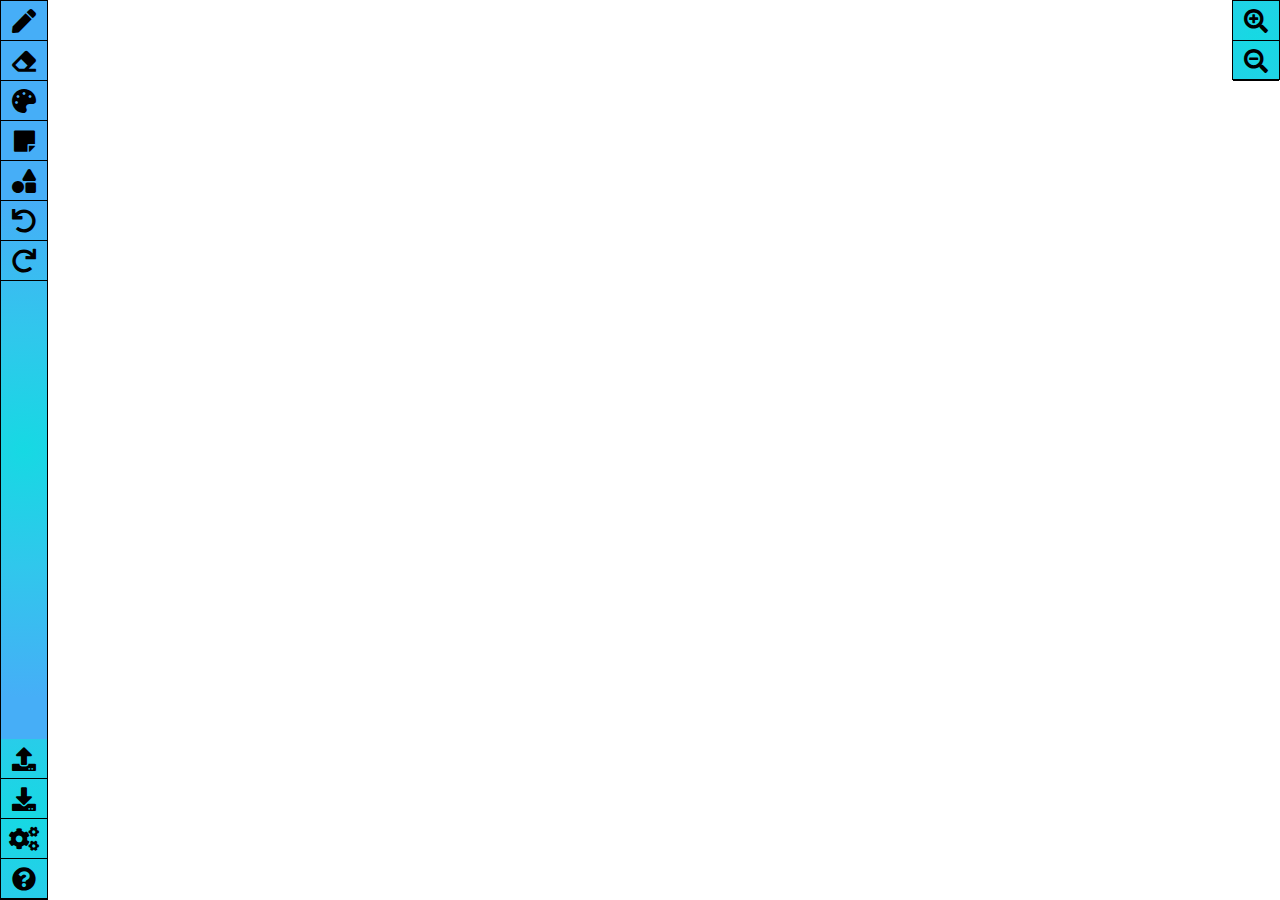
<file: index.html>
<!DOCTYPE html>
<html lang="en">
<head>
    <meta charset="UTF-8">
    <meta http-equiv="X-UA-Compatible" content="IE=edge">
    <meta name="viewport" content="width=device-width, initial-scale=1.0">
    <title>Document</title>
    <link rel="stylesheet" href="https://cdnjs.cloudflare.com/ajax/libs/font-awesome/5.15.3/css/all.min.css">
    <link rel="preconnect" href="https://fonts.gstatic.com">
<link href="https://fonts.googleapis.com/css2?family=Satisfy&display=swap" rel="stylesheet">
    <link rel="stylesheet" href="style1.css">
</head>
<body>
    <div class="navigator">
        <div class="top_section">
            <div class="box pencil_container"><i class="fas fa-pen" id="pen"></i></div>
            <div class="box eraser_container"><i class="fas fa-eraser" id="eraser"></i></div>
            <div class="box color_palette"><i class="fas fa-palette" id="colors"></i></div>
            <div class="box add_note"><i class="fas fa-sticky-note" id="sticky_note"></i></div>
            <div class="box rectangle_container"><i class="fas fa-shapes"></i></div>
            <div class="box undo_container"><i class="fas fa-undo" id="undo"></i></div>
            <div class="box redo_container"><i class="fas fa-redo" id="redo"></i></div>
        </div>
        <div class="lower_section">
            <div class="box upload_container"><i class="fas fa-upload" id="upload">
                <input type="file" id="upload_input">
            </i></div>
            <div class="box download_container"><i class="fas fa-download" id="download"></i></div>
            <div class="box setting_container"><i class="fas fa-cogs" id="setting"></i></div>
            <div class="box about_container"><i class="fas fa-question-circle" id="about"></i></div>
        </div>
    </div>
    <div class="drawing_board">
        <canvas id="board"></canvas>
        <div class="pencil_menu">
            <div class="size">
                <div class="sizePlus">
                    <i class="fas fa-plus size_box"></i>
                </div>
                <div class="sizeMinus">
                    <i class="fas fa-minus size_box"></i>
                </div>
            </div>
        </div>
        <div class="color_menu">
            <div class="color_box">
                <div class="color color1"></div>
                <div class="color color2"></div>
                <div class="color color3"></div>
                <div class="color color4"></div>
                <div class="color color5"></div>
                <div class="color color6"></div>
            </div>
        </div>
        <div class="note_menu">
                <div class="colors">
                    <i class="fas fa-circle cherry note_color"></i>
                    <i class="fas fa-circle olive note_color"></i>
                    <i class="fas fa-circle skyblue note_color"></i>
                </div>
                <button class="noteBtn">Add Note</button>
        </div>
        <div class="shape_menu">
            <div class="shape">
                <i class="fas fa-square space_icon"></i>
            </div>
            <div class="shape">
                <i class="fas fa-circle space_icon"></i>
            </div>
        </div>
        <div class="setting_menu">
            <div class="theme_colors">
                <div class="theme_color_box vibrant_green"></div>
                <div class="theme_color_box sunset_orange"></div>
                <div class="theme_color_box ocean_blue"></div>
            </div>
            <div class="theme_type">
                <button class=" theme dark">Dark</button>
                <button class=" theme light">Light</button>
            </div>
        </div>
        <div class="user_guide_container">
            <div class="header"> User-Guide</div>
            <div class="about_info_container">
                <div class="about_icons_box">
                    <div class="icon"><i class="fas fa-pen"></i></div>
                    <div class="icon"><i class="fas fa-eraser"></i></div>
                    <div class="icon"><i class="fas fa-palette"></i></div>
                    <div class="icon"><i class="fas fa-sticky-note"></i></div>
                    <div class="icon"><i class="fas fa-shapes"></i></div>
                    <div class="icon"><i class="fas fa-undo"></i></div>
                    <div class="icon"><i class="fas fa-redo"></i></div>
                    <div class="icon"><i class="fas fa-upload"></i></div>
                    <div class="icon"><i class="fas fa-download"></i></div>
                    <div class="icon"><i class="fas fa-cogs"></i></div>
                    <div class="icon"><i class="fas fa-search-plus"></i></div>
                    <div class="icon"><i class="fas fa-search-minus"></i></div>  
                </div>
                <div class="name_box">
                    <div class="icon_name">Pencil</div>
                    <div class="icon_name">Eraser</div>
                    <div class="icon_name">Colors</div>
                    <div class="icon_name">Sticky-Note</div>
                    <div class="icon_name">Shapes</div>
                    <div class="icon_name">Undo</div>
                    <div class="icon_name">Redo</div>
                    <div class="icon_name">Upload</div>
                    <div class="icon_name">Download</div>
                    <div class="icon_name">Setting</div>
                    <div class="icon_name">Zoom-In</div>
                    <div class="icon_name">Zoom-Out</div>
    
                </div>
                <div class="description_box">
                    <div class="icon_description">Fill the canvas with the strokes of colors you love from the palette.</div>
                    <div class="icon_description">Single click to erase . Double click to clear the canvas.</div>
                    <div class="icon_description">Choose color for pencil and shapes</div>
                    <div class="icon_description">Add note with any color. Delete the note by clicking the bin-icon. The notes are draggable.</div>
                    <div class="icon_description"> Add rectangle or circle</div>
                    <div class="icon_description">Undo a stroke. Note: works only with pencil</div>
                    <div class="icon_description">Redo a stroke. Note: works only with pencil</div>
                    <div class="icon_description">Upload image from desktop.</div>
                    <div class="icon_description">Download the canvas</div>
                    <div class="icon_description">Choose themes according to your choice.</div>
                    <div class="icon_description">Zoom-In on the canvas</div>
                    <div class="icon_description">Zoom-out of the canvas</div>
                </div>
            </div>
            <div class="footer">Happy Doodling &#128519</div>
        </div>
        
            
    </div>
    <div class="right_bar">
        <div class="side_bar">
            <div class="box zoom_in_container"><i class="fas fa-search-plus" id="zoom_in"></i></div>
            <div class="box zoom_out_container"><i class="fas fa-search-minus" id="zoom_out"></i></div>
        </div>
    </div>
    
<script src="script.js"></script>
</body>
</html>
</file>
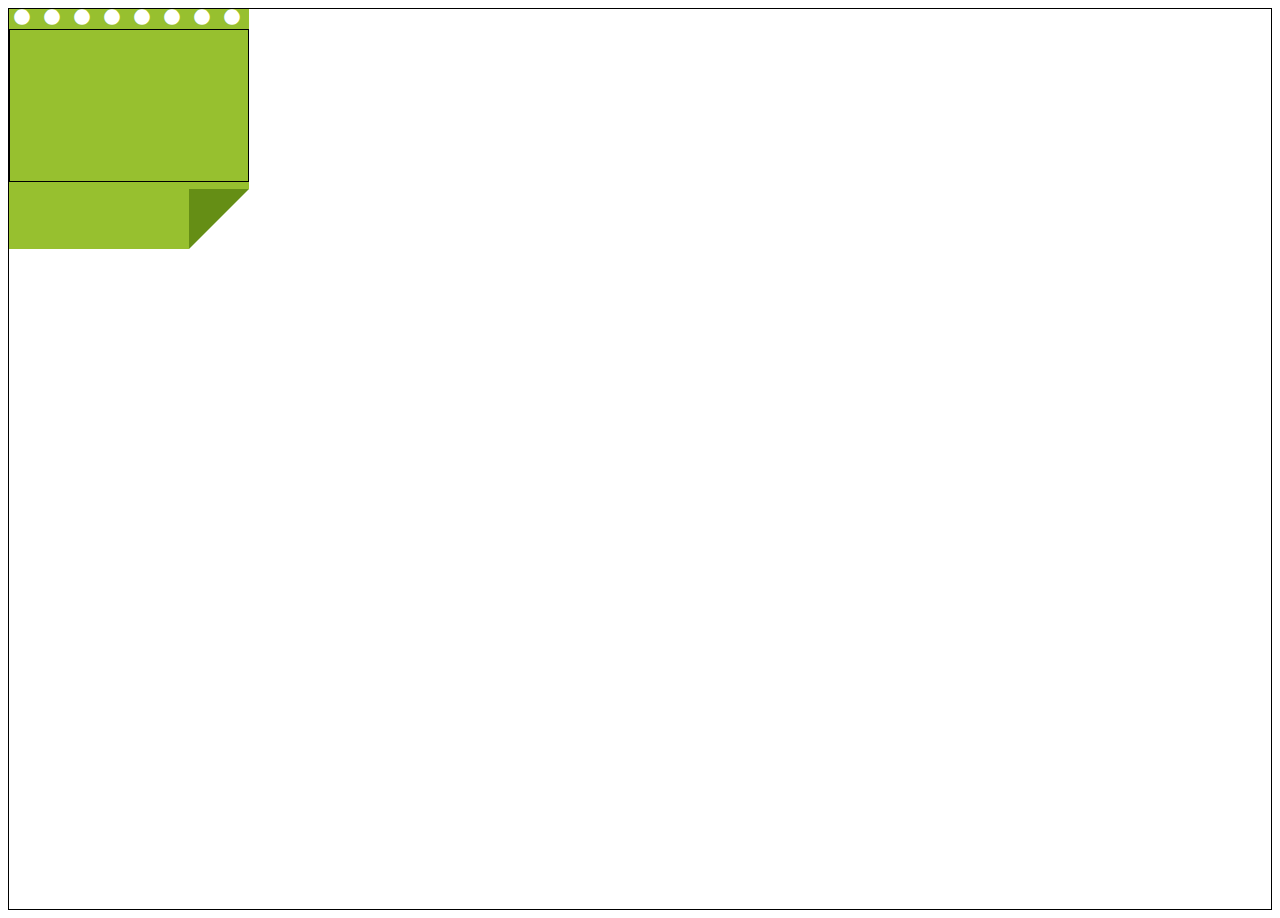
<file: poc/foldcorner.html>
<!DOCTYPE html>
<html lang="en">
<head>
    <meta charset="UTF-8">
    <meta http-equiv="X-UA-Compatible" content="IE=edge">
    <meta name="viewport" content="width=device-width, initial-scale=1.0">
    <title>Document</title>
    <link rel="stylesheet" href="https://cdnjs.cloudflare.com/ajax/libs/font-awesome/5.15.3/css/all.min.css">
    <style>
        .note{
            position: relative;
            width:15rem;
            height:15rem;
            background-color:#97C02F;
            z-index:0;
        }
        .note::before{
            /* content property is used with before and after pseudo elements to apply the changes */
            content: "";
            position: absolute;
            /* this pseudo element will make a border with no height or width just the border */
            bottom:0;
            right:0;
            border-width: 60px 60px 0 0;
            border-color:#658E15 #fff;;
            border-style: solid;
        }
        .icon{
            font-size:3rem;
            /* transform: rotate(135deg); */
           
        }
        .note_header{
            height:20px;
            width: 99%;
        }
        .circle{
            padding-left: 5px;
            padding-right:5px;
            color: white;
            
        }
        .board{
            border:1px solid;
            height:100vh;
        }
        .header{
            background-color: tomato;
            height:50px;
            z-index:5;
        }
        .note_content{
            height: 63%;
            width: 99%;
            overflow: auto;
            border:1px solid;
            font-size:25px;
        }

    </style>
</head>
<body>
    <div class="board">
        <div class="note_container">
            <div class="note">
                <div class="note_header">
                    <i class="fas fa-circle circle"></i>
                    <i class="fas fa-circle circle"></i>
                    <i class="fas fa-circle circle"></i>
                    <i class="fas fa-circle circle"></i>
                    <i class="fas fa-circle circle"></i>
                    <i class="fas fa-circle circle"></i>
                    <i class="fas fa-circle circle"></i>
                    <i class="fas fa-circle circle"></i>
                </div>
                <div class="note_content" contenteditable="true"></div>
            </div>
        </div>
        
    </div>
    <script>
        let board=document.querySelector(".board");
        let note=document.querySelector(".note");
        let boardobj=board.getBoundingClientRect();
        // console.log();
        let active=false;
        let currentX;
        let currentY;
        let initialX;
        let initialY;
        let xoffset=0;
        let yoffset=0;
        board.addEventListener("mousedown",dragStart,false);
        board.addEventListener("mouseup",dragEnd,false);
        board.addEventListener("mousemove",drag,false);
        function dragStart(e){
            // clientX and clientY will return the exact cordinates of the point we click with mouse
            initialX=e.clientX-xoffset;
            initialY=e.clientY- yoffset;
            // so that only note gets drag
            if(e.target === note){
                active=true;
                // console.log("true");
            }
        }
        function drag(e){
            // e.preventDefault();
            if(active){
                
                currentX=e.clientX-initialX;
                currentY=e.clientY-initialY;

                xoffset=currentX;
                yoffset=currentY;
                setTranslate(currentX,currentY,note);
            }
        }
        function setTranslate(currentX,currentY,note){
            note.style.transform="translate3d(" + currentX + "px, " + currentY + "px, 0)";
        }
        function dragEnd(e){
            initialX=currentX;
            initialY=currentY;
            active=false;
        }
    </script>
</body>
</html>
</file>
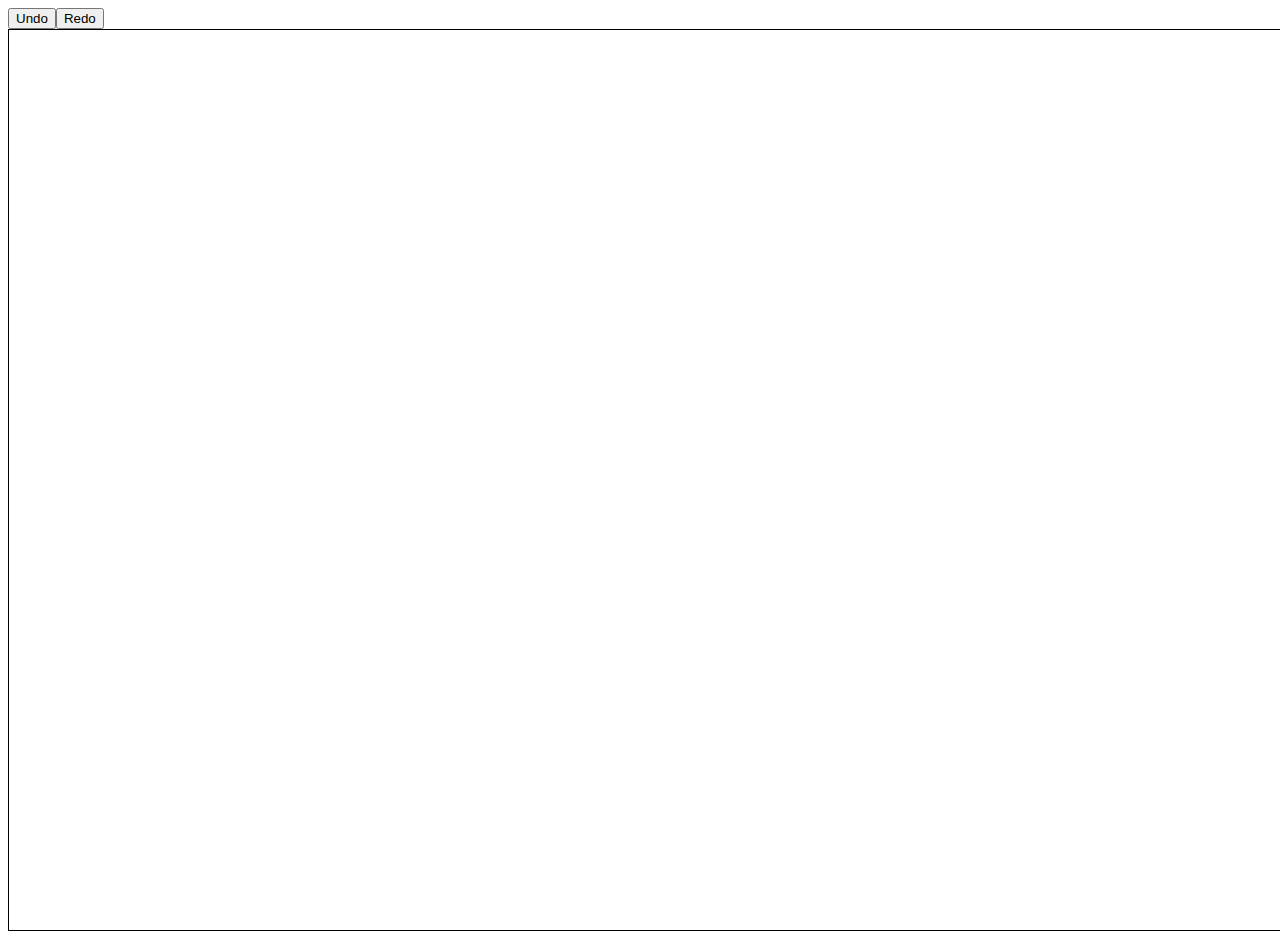
<file: poc/undoRedo.html>
<!DOCTYPE html>
<html lang="en">
<head>
    <meta charset="UTF-8">
    <meta http-equiv="X-UA-Compatible" content="IE=edge">
    <meta name="viewport" content="width=device-width, initial-scale=1.0">
    <title>Document</title>
</head>
<style>
    .buttons{
        display: flex;
    }
    .board{
        height: 100vh;
        width:100vw;
        border:1px solid;
    }
</style>
<body>
    <div class="buttons">
        <button class="btn1">Undo</button>
        <button class="btn2">Redo</button>
    </div>
    <canvas class="board"></canvas>
<script>
    
    let board=document.querySelector(".board");
    let undoBtn=document.querySelector(".btn1");
    let redoBtn=document.querySelector(".btn2");
    let tool=board.getContext("2d");
    let undoArr=[];
    let redoArr=[];
    tool.strokeStyle="black";
    let isMouseDown=false;
    board.addEventListener("mousedown",function(e){
        let x=e.clientX;
        let y=e.clientY;
    
        tool.beginPath(); //this function is called before line beginning
        tool.moveTo(x,y); //to draw between the final position of mouse
        let points={
            "x":x,
            "y":y,
            "event":"mousedown",
        }
        undoArr.push(points);
        isMouseDown=true;
    })
    board.addEventListener("mousemove",function(e){
        let x=e.clientX;
        let y=e.clientY;
    
        if(isMouseDown==true){
            tool.lineTo(x,y);
            tool.stroke();
            let points={
            "x":x,
            "y":y,
            "event":"mousemove",
            }
            undoArr.push(points);
    }
})
board.addEventListener("mouseup",function(e){
    isMouseDown=false;
})
undoBtn.addEventListener("click",function(){
    if(undoArr.length>0){
        for(let i=0;i<30;i++){
            let obj=undoArr.pop();
            redoArr.push(obj);
        }
        redraw(undoArr);
    }
       
})
redoBtn.addEventListener("click",function(){
    // undoArr.push(redoArr);
    if(redoArr.length>0 && undoArr.length>0){
        for(let i=0;i<30;i++){
            let obj=redoArr.pop();
            undoArr.push(obj);
        }
        redraw(undoArr);
    }
        
})
function redraw(undoArr){
    tool.strokeStyle="blue";
    tool.clearRect(0,0,board.width,board.height);
    for(let i=0;i<undoArr.length;i++){
        if(undoArr[i].event=="mousedown"){
            tool.beginPath(); //this function is called before line beginning
            tool.moveTo(undoArr[i].x,undoArr[i].y);
        }
        if(undoArr[i].event=="mousemove"){
            tool.lineTo(undoArr[i].x,undoArr[i].y);
            tool.stroke();
        }
    }    
        
}
   
</script>
</body>
</html>
</file>
<file: style1.css>
*{
    box-sizing: border-box;
    margin:0;
}
body{
    display: flex;
    
    
}
:root{
    --themeColor:radial-gradient(circle 248px at center, #16d9e3 0%, #30c7ec 47%, #46aef7 100%);
    --iconColor:black;
    --boardColor:white;
    --textColor:black;
}
/* ************************************Left Navigator****************************************** */

.navigator{
    height: 100vh;
    width: 3rem;
    border:1px solid;
    display: flex;
    flex-direction: column;
    justify-content: space-between;
    /* background-image: linear-gradient(to top, #0ba360 0%, #3cba92 100%); */
    background-image: var(--themeColor);
    color:var(--iconColor);
}
.top_section{
    height:15rem;
}
.box{
    height:2.5rem;
    display: flex;
    align-items: center;
    justify-content: center;
    font-size: 1.5rem;
    border-bottom: 1px solid;
}

/***************Pencil*******************/
.pencil_menu{
    position: absolute;
    border:1px solid;
    height:2.5rem;
    width:6rem;
    top:0;
    left:0;
    color:var(--iconColor);
    display:none;  
}
.size{
    height:100%;
    width:100%;
    display: flex;
}
.sizePlus,.sizeMinus{
    height:100%;
    width: 50%;
    display: flex;
    align-items: center;
    justify-content: center;
    font-size: 1.5rem;
    border-right: 1px solid;
    background-image: var(--themeColor);
}

.lower_section{
    height:10rem;
    background-image: var(--themeColor);
    color:var(--iconColor);
}
/*************************Color palette*******************/
.color_menu{
    position: absolute;
    height:4rem;
    width:8rem;
    top:5rem;
    display: none;
   
}
.color_box{
    height:50%;
    width:100%;
    display: flex;
    justify-content: space-evenly;
    flex-wrap: wrap;
    
}
.color{
    border:1px solid;
    border-radius: 30%;
    height:100%;
    width:30%; 
}
.color1{
    background-color:#ff9a9e;
}
.color2{
   background-color: #96e6a1;
}
.color3{
    background-color:#00f2fe;
}
.color4{
    background-color: #cd9cf2;
}
.color5{
    background-color:#2F323A;
}
.color6{
    background-color: #D8315B;
 
}

/***********************note*************************/
.note_menu{
    height:2.5rem;
    width:10rem;
    border:1px solid;
    position: absolute;
    top:7.5rem;
    display: flex;
    justify-content: space-between;
    display: none;

}
.colors{
    width:60%;
    display: flex;
    justify-content: space-evenly;
    align-items: center;
    font-size: 1.5rem;
}
.noteBtn{
    width:40%;
    background-color: black;
    color: white;
    height:35px;
}
.noteBtn:hover{
    background-color: rgb(85, 84, 84);
}
.cherry{
    color: #e74c3c;
    /* #c0392b */
}
.olive{
    color:#97C02F;
    /* #658E15 */
}
.skyblue{
    color:#63cdda;
    /* dark:#3dc1d3 */
}
.active_box{
    display: block;
}
.active_note{
    display: flex;
}
.active_color{
    opacity: 0.7;
}
/* ***************Upload*************** */
#upload_input{
    display: none;
}
/**********************settings*****************/
.setting_menu{
    height:4rem;
    width:8rem;
    position: absolute;
    top:86vh;
    display: flex;
    flex-direction: column;
    justify-content: space-between;
    align-items: center;
    display: none;
}
.theme_colors{
    height:50%;
    width: 100%;
    display: flex;
    justify-content: space-evenly;
    align-items: center;
    font-size: 1.5rem;
}
.theme_color_box{
    height:100%;
    width:30%;
    border-radius: 30%;
}
.theme_type{
    height:50%;
    width:100%;
    display: flex;
    align-items: center;
    justify-content: space-evenly;
}
.dark{
    background-color: black;
    color: white;
    height:25px;
}
.dark:hover{
    background-color: rgb(85, 84, 84);
}
.light{
    background-color: white;
    border-color: white;
    height:25px;
}
.light:hover{
    background-color: rgb(243, 241, 241);
}
.vibrant_green{
    background-image: linear-gradient(to top, #0ba360 0%, #3cba92 100%);
}
.sunset_orange{
    background-image: linear-gradient(to right, #ff8177 0%, #ff867a 0%, #ff8c7f 21%, #f99185 52%, #cf556c 78%, #b12a5b 100%); 
}
.ocean_blue{
    background-image:radial-gradient(circle 248px at center, #16d9e3 0%, #30c7ec 47%, #46aef7 100%);
}
.active_setting{
    display: flex;
}
/***********************************drawing board********************************/
.drawing_board{
    height:100vh;
    width:calc(100vw - (3rem + 3rem));
    position: relative;
    overflow: hidden;
    background-color:var(--boardColor);
    
 
}
#board{
    height:100%;
    width:100%;  
}

/* ***************************Adding Note******************** */
.note_container{
    position: absolute;
    top:10rem;
    left:10rem;
}
.note{
    position:relative;
    width:15rem;
    height:15rem;
}
.note::before{
    /* content property is used with before and after pseudo elements to apply the changes */
    content: "";
    position: absolute;
    /* this pseudo element will make a border with no height or width just the border */
    bottom:0;
    right:0;
    border-width: 60px 60px 0 0;
    border-color: rgb(197, 188, 188) var(--boardColor);
    border-style: solid;    
    
}
.note_header{
    height:20px;
    width: 99%;
}
.circle{
    padding-left: 5px;
    padding-right:5px;
    color: var(--boardColor);
    
}
.note_content{
    height: 63%;
    width: 99%;
    overflow: auto;
    border:1px solid;
    font-size:25px;
}
.note_cherry{
    background-color: #e74c3c;
}
.note_delete{
    position: absolute;
    bottom:8px;
    left:8px;
    font-size:1.5rem;
}
/* *************Shapes******************** */
.shape_menu{
    border:1px solid;
    position: absolute;
    height:2.5rem;
    width:6rem;
    top:10rem;
    display: flex;
    display: none;
}
.shape{
    width:50%;
    height:100%;
    display: flex;
    align-items: center;
    justify-content: center;
    font-size: 1.5rem;
    background-image: var(--themeColor);
    border-right:1px solid;
}
.activeFlex{
    display: flex;
}
/* *******************ABout*************************** */
.user_guide_container{
    border:1px solid;
    height:35rem;
    width:35rem;
    position: absolute;
    top:1rem;
    left:22rem;
    display: none;
}
.header{
    height:1.7rem;
    font-family: sans-serif;
    font-size: 1.3rem;
    text-align: center;
    background-image: var(--themeColor);
}

.about_info_container{
    height:30rem;
    width:35rem;
    display: flex;
    
    
}
.icon{
    height:2.5rem;
    width:100%;
    display: flex;
    align-items: center;
    justify-content: center;
    border-bottom: 1px solid;
    
}
.about_icons_box{
    display: flex;
    flex-direction: column;
    justify-content: space-evenly;
    align-items: center;
    height:100%;
    width:3rem;
    font-size: 1.5rem;
    color:var(--textColor);
}
.name_box{
    height:100%;
    width:6rem;
    font-weight: 600;
    background-image: var(--themeColor);
}
.icon_name{
    height:2.5rem;
    width:100%;
    display: flex;
    align-items: center;
    justify-content: center;
}
.description_box{
    height:100%;
    width:26rem;
    color:var(--textColor);
}
.icon_description{
    height:2.5rem;
    width:100%;
    text-align: center;
    display: flex;
    align-items: center;
    justify-content: center;
    border-bottom: 1px solid;
}
.footer{
    height:3.1rem;
    font-family: 'Satisfy', cursive;
    font-size: 1.8rem;
    font-weight: bold;
    text-align: center;
    background-image: var(--themeColor);
}
.activeBlock{
    display: block;
}

/* ********************************Right Navigation****************************** */
.right_bar{
    display: flex;
    flex-direction: column;
    justify-content: space-between;
    background-color:var(--boardColor);
}
.side_bar{
    height:5rem;
    border:1px solid;
    width:3rem;
    background-image: var(--themeColor);
    color:var(--iconColor);
}
</file>
